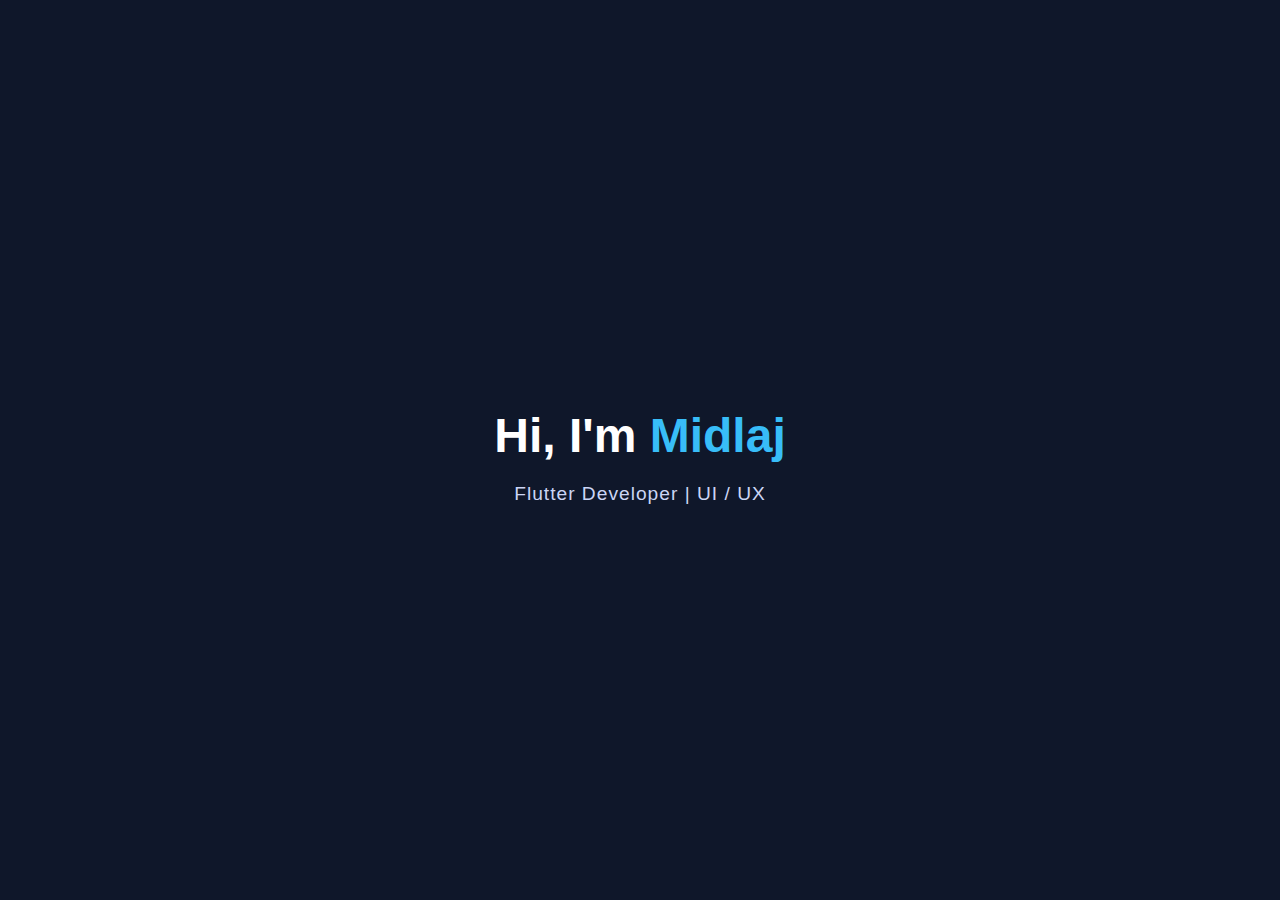
<file: templates/projects/hooralbahr.html>
<!DOCTYPE html>
<html lang="en">
<head>
  <meta charset="UTF-8">
  <meta name="viewport" content="width=device-width, initial-scale=1.0">
  <title>Midlaj | Portfolio</title>

  <style>
    body {
      margin: 0;
      height: 100vh;
      display: flex;
      align-items: center;
      justify-content: center;
      background-color: #0f172a; /* dark professional */
      font-family: Arial, Helvetica, sans-serif;
      color: #ffffff;
    }

    .container {
      text-align: center;
    }

    h1 {
      font-size: 3rem;
      margin-bottom: 10px;
    }

    h1 span {
      color: #38bdf8; /* subtle accent */
    }

    p {
      font-size: 1.2rem;
      color: #cbd5f5;
      letter-spacing: 1px;
    }
  </style>
</head>
<body>

  <div class="container">
    <h1>Hi, I'm <span>Midlaj</span></h1>
    <p>Flutter Developer | UI / UX</p>
  </div>

</body>
</html>
</file>
